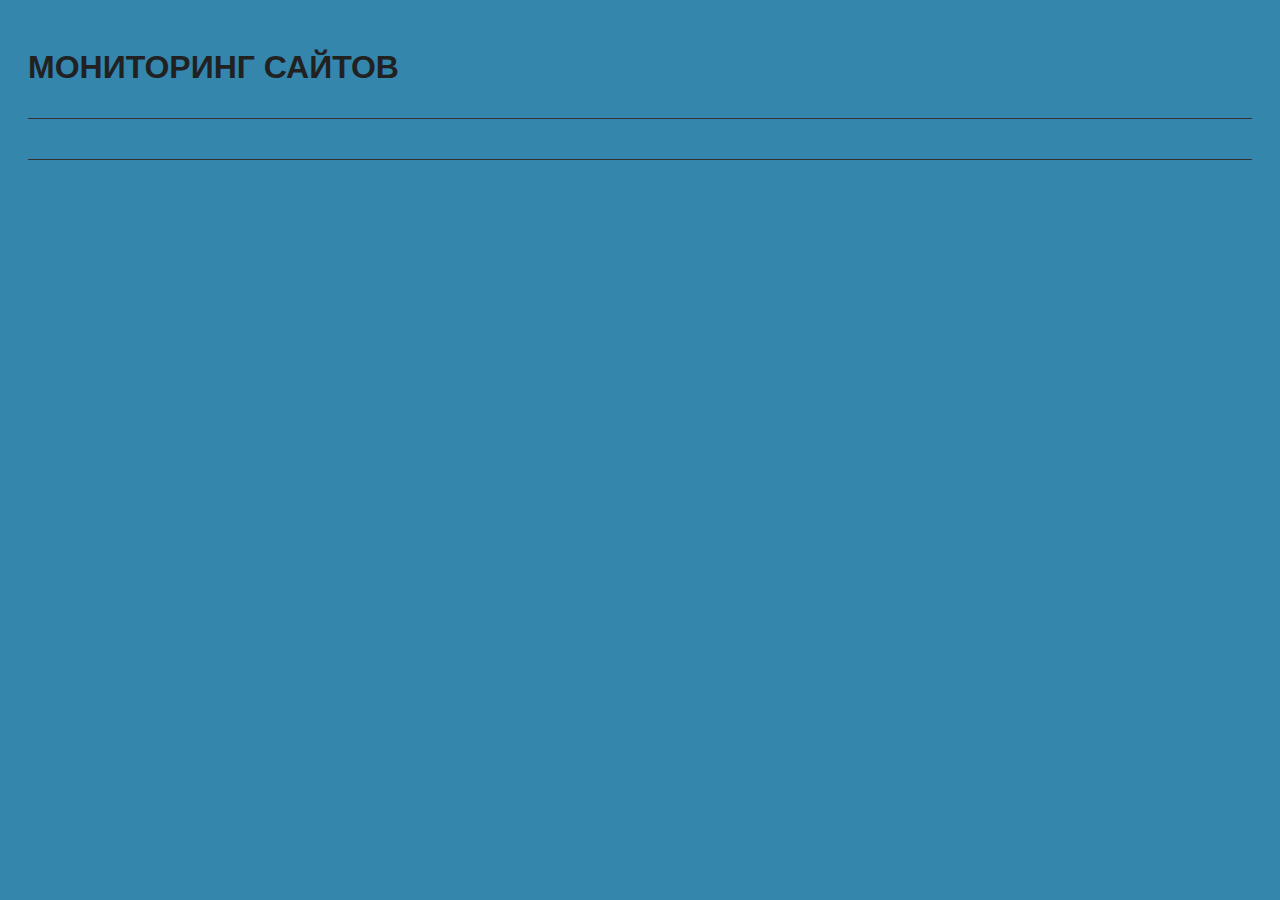
<file: Система мониторинга доступности сайтов/index.html>
<!DOCTYPE html>
<html lang="ru">
<head>
    <meta charset="UTF-8">
    <meta name="viewport" content="width=device-width, initial-scale=1.0">
    <title>Мониторинг сайтов</title>
    <link rel="shortcut icon" href="imgs/l4.png" type="image/png" id="light-scheme-icon">
    <link rel="stylesheet" href="css/style.css">
</head>
<body>
    <div class="app-container">
        <header>
            <a href="index.html"><h1>Мониторинг сайтов</h1></a>
        </header>
        
        <main>
            <div id="site-list" class="site-list">
            <!-- Сайты будут добавлены сюда через JavaScript -->
            </div>
        </main>

        <footer>

        </footer>
    </div>
    <script src="js/constants.js"></script>
    <script src="js/index.js"></script>
</body>
</html>
</file>
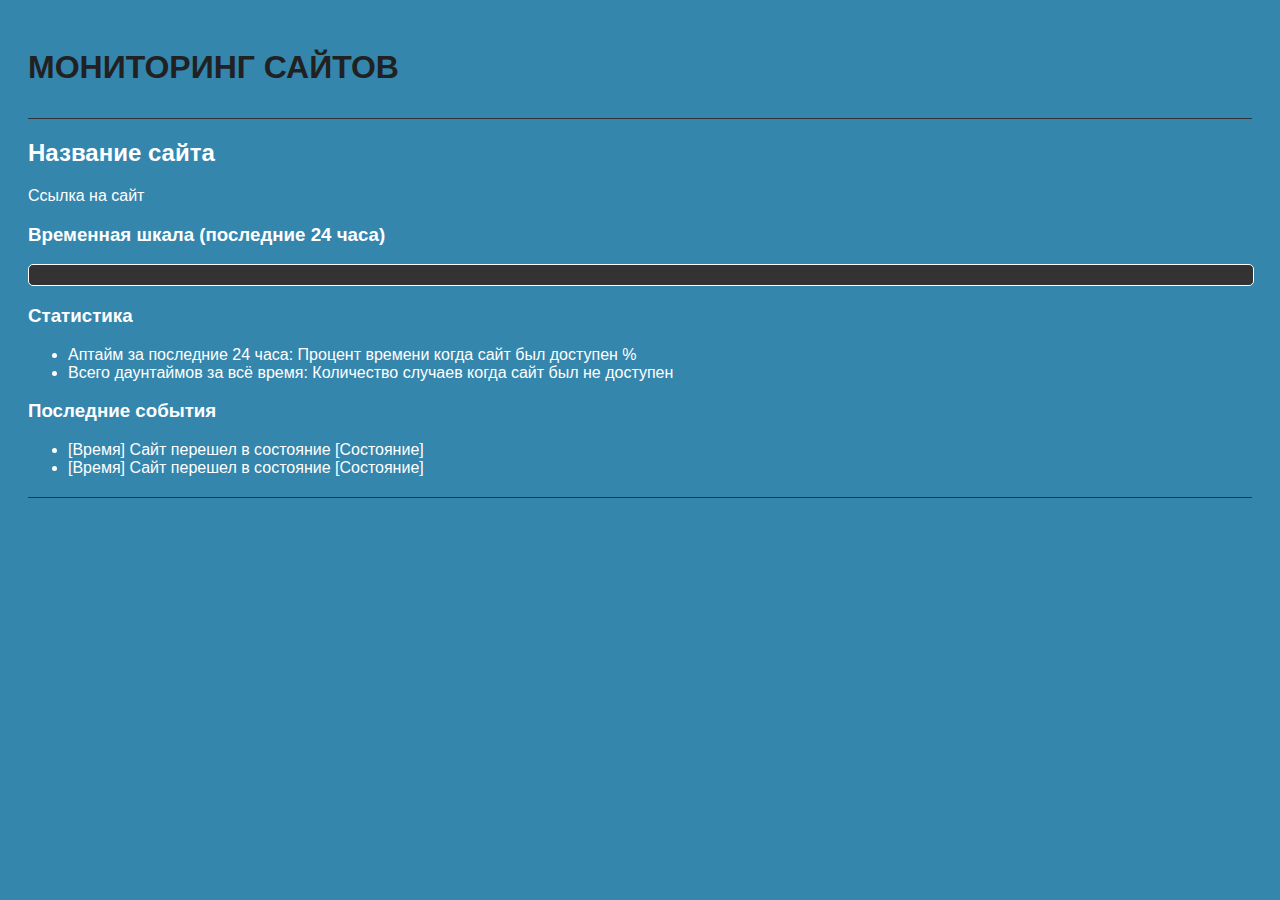
<file: Система мониторинга доступности сайтов/pages/site-details.html>
<!DOCTYPE html>
<html lang="ru">
<head>
    <meta charset="UTF-8">
    <meta name="viewport" content="width=device-width, initial-scale=1.0">
    <title>Мониторинг сайтов</title>
    <link rel="stylesheet" href="../css/style.css">
</head>
<body>
    <div class="app-container">
        <header>
            <a href="../index.html"><h1>Мониторинг сайтов</h1></a>
        </header>

        <main>
            <section id="site-header">
                <h2 id="site-name">Название сайта</h2>
                <p>
                    <a id="site-url" href="#" target="_blank">Ссылка на сайт</a>
                </p>
            </section>

            <section id="timeline-container" class="">
                <h3>Временная шкала (последние 24 часа)</h3>

                <div id="timeline" class="downtime-chart"></div>

                <div id="timeline-labels">
                    <!--Временные метки-->
                </div>
            </section>

            <section id="statistics-container">
                <h3>Статистика</h3>
                <ul>
                    <li>Аптайм за последние 24 часа: <span id="uptime">Процент времени когда сайт был доступен </span>%</li>
                    <li>Всего даунтаймов за всё время: <span id="downtimes-number">Количество случаев когда сайт был не доступен</span></li>
                </ul>
            </section>

            <section id="recent-events-container">
                <h3>Последние события</h3>
                <ul id="last-events">
                    <li>[Время] Сайт перешел в состояние [Состояние]</li>
                    <li>[Время] Сайт перешел в состояние [Состояние]</li>
                </ul>
            </section>

        </main>

        <footer>
        </footer>
    </div>
    <script src="../js/constants.js"></script>
    <script src="../js/site-details.js"></script>
</body>
</html>
</file>
<file: Система мониторинга доступности сайтов/css/style.css>
/* Основные стили */
body {
  background-color: #3486ad; /* Темный фон для всего тела */
  color: #fff; /* Белый текст */
}

a {
  color: #ffffff;
  text-decoration: none;
}

a:hover {
  text-decoration: underline;
}

.app-container {
  font-family: sans-serif;
  padding: 20px;
}

header {
  border-bottom: 1px solid #333;
  padding-bottom: 10px;
  margin-bottom: 20px;
  /* Добавляем flexbox для позиционирования заголовка и кнопки */
  display: flex;
  justify-content: space-between;
  align-items: center; /* Вертикальное выравнивание по центру */
}

header h1 {
  color: #212121;
  text-transform: uppercase;
  /* Задаем ширину, чтобы заголовок не растягивался на всю ширину */
  width: auto;
  font-weight: 900;
}

.site-list {
  display: flex;
  flex-wrap: wrap;
  gap: 20px;
  /* Добавляем отступы по бокам */
  margin-left: auto;
  margin-right: auto;
  max-width: 1700px; /* Или любое другое значение, ограничивающее ширину */
}

@media (max-width: 1700px){
  .site-list {
    max-width: 1350px;
}
}

@media (max-width: 1400px){
  .site-list {
    max-width: 1006px;
}
}

@media (max-width: 1065px){
  .site-list {
    max-width: 665px;
}
}

@media (max-width: 740px){
  .site-list {
    max-width: 322px;
}
}

.site-card {
  border: 1px solid #333333;
  padding: 10px;
  width: 300px;
  border-radius: 5px;
  cursor: pointer;
  background-color: #212121;
}

.site-card h3 {
  margin-top: 0;
  color: #eee;
}

.status-indicator {
  font-weight: bold;
}

.up {
  color: #ffffff;
}

.down {
  color: #ffffff;
}

.downtime-chart {
  height: 20px;
  width: 100%;
  background-color: #333;
  margin-top: 5px;
  position: relative;
  border-radius: 5px;
  overflow: hidden;
  border: solid 1px white;
}

.downtime-bar {
  position: absolute;
  top: 0;
  bottom: 0;
  border-left: solid 1px;
}

.downtime-bar.down {
  border-color: #5c0819;
  background-color: #5c0819;
}

.downtime-bar.up {
  border-color: #4b8627;
  background-color: #4b8627;
}

.modal {
  display: none;
  position: fixed;
  z-index: 1;
  left: 0;
  top: 0;
  width: 100%;
  height: 100%;
  overflow: auto;
  background-color: rgba(0, 0, 0, 0.8);
}

.modal-content {
  background-color: #303030;
  margin: 15% auto;
  padding: 20px;
  border: 1px solid #555;
  width: 80%;
}

.close-button {
  color: #777;
  float: right;
  font-size: 28px;
  font-weight: bold;
  cursor: pointer;
}

.close-button:hover,
.close-button:focus {
  color: #ccc;
  text-decoration: none;
  cursor: pointer;
}

button {
  background-color: #212121;
  color: #fff;
  border: none;
  padding: 10px 20px;
  border-radius: 5px;
  cursor: pointer;
  transition: background-color 0.3s ease;
}

button:hover {
  background-color: #474646;
}

footer {
  border-top: 1px solid #333;
  padding-top: 10px;
  margin-top: 20px;
  text-align: center;
  color: #777;
}

.modal-content label {
  display: block;
  margin-bottom: 5px;
  color: #eee;
}

.modal-content input[type="text"] {
  width: 100%;
  padding: 8px;
  margin-bottom: 10px;
  border: 1px solid #555;
  background-color: #424242;
  color: #eee;
  border-radius: 4px;
}

.modal-content input[type="text"]:focus {
  outline: none;
  border-color: #bb86fc;
}

#site-details-container {
  padding: 20px;
  border: 1px solid #333;
  margin-bottom: 20px;
  background-color: #212121;
  border-radius: 5px;
}

#status-changes-chart {
  width: 100%;
  height: 200px;
  background-color: #333;
  border: 1px solid #555;
  border-radius: 5px;
  margin-bottom: 20px;
}

#site-details-container h2,
#site-details-container p {
  color: #fff;
}

#save-site-button {
  margin-top: 15px;
}

#add-site-form label {
  display: block;
  margin-bottom: 5px;
  color: #eee;
}

#add-site-form input[type="text"] {
  width: 100%;
  padding: 8px;
  margin-bottom: 10px;
  border: 1px solid #555;
  background-color: #424242;
  color: #eee;
  border-radius: 4px;
}

#add-site-form input[type="text"]:focus {
  outline: none;
  border-color: #bb86fc;
}

#timeline-labels {
  display: flex;
  justify-content: space-between;
  font-size: 0.8em;
  color: white;
}

#timeline .downtime-bar:hover {
  border: solid 1px white;
  z-index: 10;
}

/* Стили для кнопки добавления сайта */
.add-site-button-container {
  /* По умолчанию: кнопка справа */
  display: block;
}

/* Медиа-запрос для маленьких экранов */
@media (max-width: 768px) {
  header {
    /* Меняем на блочное отображение */
    display: block;
    text-align: center;
  }

  /* Кнопка под заголовком */
  .add-site-button-container {
    display: block;
    margin-top: 10px;
    text-align: center;
  }

  header h1 {
    width: 100%; /* Заголовок занимает всю ширину */
  }

  .site-list {
    padding-left: 10px;
    padding-right: 10px;
  }
}

#add-site-button {
  text-transform: uppercase;
  font-size: 1.3em;
}
</file>
